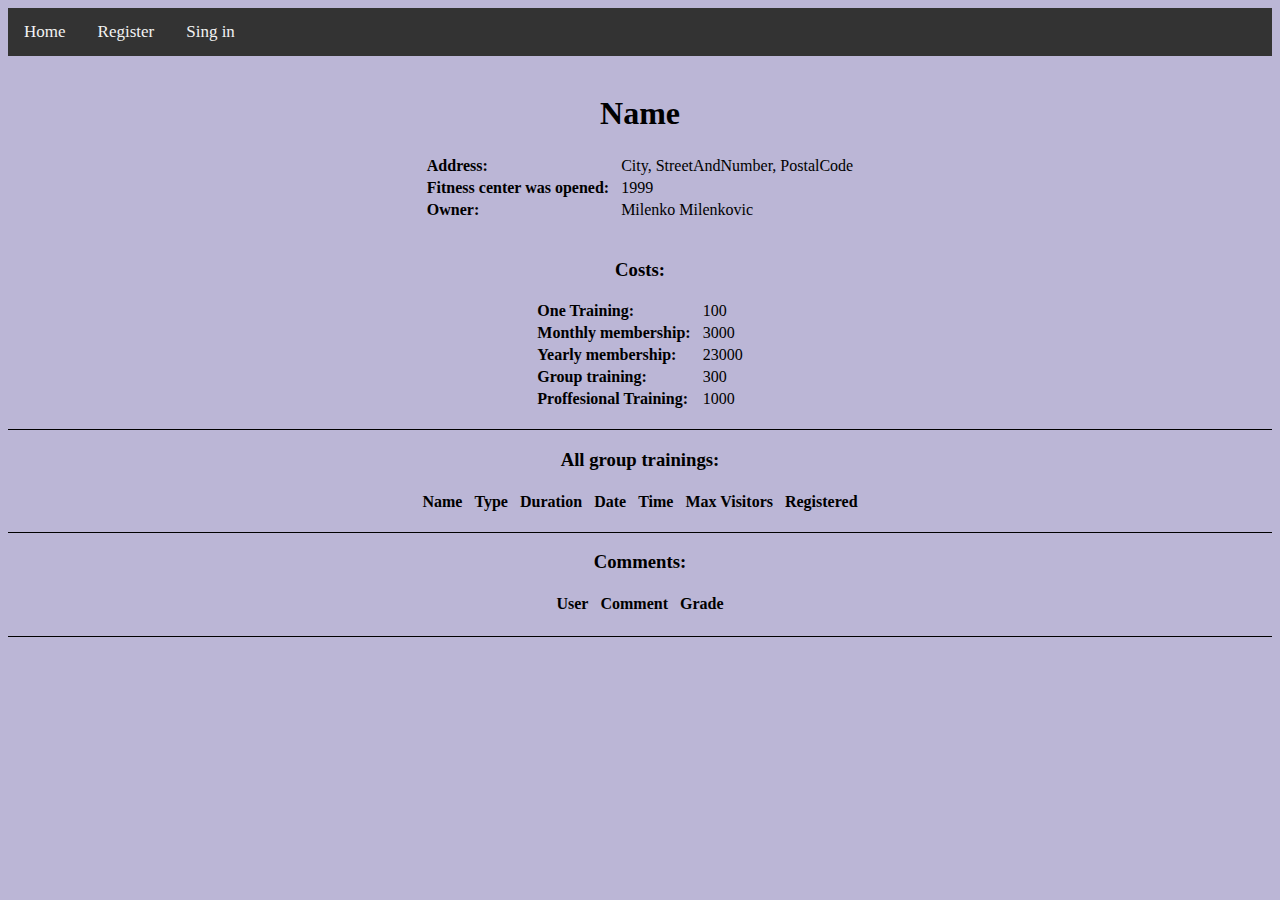
<file: FitnessCenterApp/Pages/fitnesscenterDetails.html>
<!DOCTYPE html>
<head>
    <link rel="stylesheet" href="style.css">
    <script src="../Scripts/jquery-3.6.0.js"></script>
</head>
<body>
    <div class="topnav">
        <a href="../Pages/index.html">Home</a>
        <a id="register_nav" href="../Pages/register.html">Register</a>
        <a id="login_nav" href="../Pages/login.html">Sing in</a>
        <a id="signout_nav" href="../Pages/signout.html">Sing out</a>
        <a id="profile_nav" href="../Pages/profile.html">My Profile</a>
      </div> 

    <br>
    <button id="owner_centers">Show my fitness centers</button>
    
    <h1 id="name">Name</h1>
    <table>
        <tr>
            <th>Address:</th>
            <td id="address">
                City, StreetAndNumber, PostalCode
            </td>
        </tr>
        <tr>
            <th>Fitness center was opened:</th>
            <td id="opened">
                1999
            </td>
        </tr>
        <tr>
            <th>Owner:</th>
            <td id="owner">
                Milenko Milenkovic
            </td>
        </tr>
    </table>

    <br>
    <h3>Costs:</h3>
    <table>
        <tr>
            <th>One Training:</th>
            <td id="one_training">100</td>
        </tr>
        <tr>
            <th>Monthly membership:</th>
            <td id="monthly">3000</td>
        </tr>
        <tr>
            <th>Yearly membership:</th>
            <td id="yearly">23000</td>
        </tr>
        <tr>
            <th>Group training:</th>
            <td id="group">300</td>
        </tr>
        <tr>
            <th>Proffesional Training:</th>
            <td id="proffesional">1000</td>
        </tr>
    </table>


    <br>
    <div class="div_top_border">
        <h3>All group trainings:</h3>
        <table id="group_table">
            <tr>
                <th>Name</th>
                <th>Type</th>
                <th>Duration</th>
                <th>Date</th>
                <th>Time</th>
                <th>Max Visitors</th>
                <th>Registered</th>

            </tr>
        </table>
    </div>
    

    <div id="comments_div">
        <br>
        <form id="comment_forms">
            <label>Add Comment:</label>
            <br>
            <textarea id="comment_text" cols="50" rows="4"></textarea>
            <br>
            <br>
            <label id="grade_label">Grade: 3</label>
            <br>
            <input id="grade_input" type="range" min="1" max="5" value="3" oninput="UpdateGrade(this.value)">
            <br>
            <input type="submit" value="Add">
        </form>
    </div>

    <br>
    <div class="div_top_border">
        <h3>Comments:</h3>
        <table id="comment_table">
            <tr>
                <th>User</th>
                <th>Comment</th>
                <th>Grade</th>
            </tr>
        </table>
    </div>
    

    <script src="../Scripts/customSort.js"></script>
    <script src="../Scripts/fitnessDetails.js"></script>
</body>
</file>
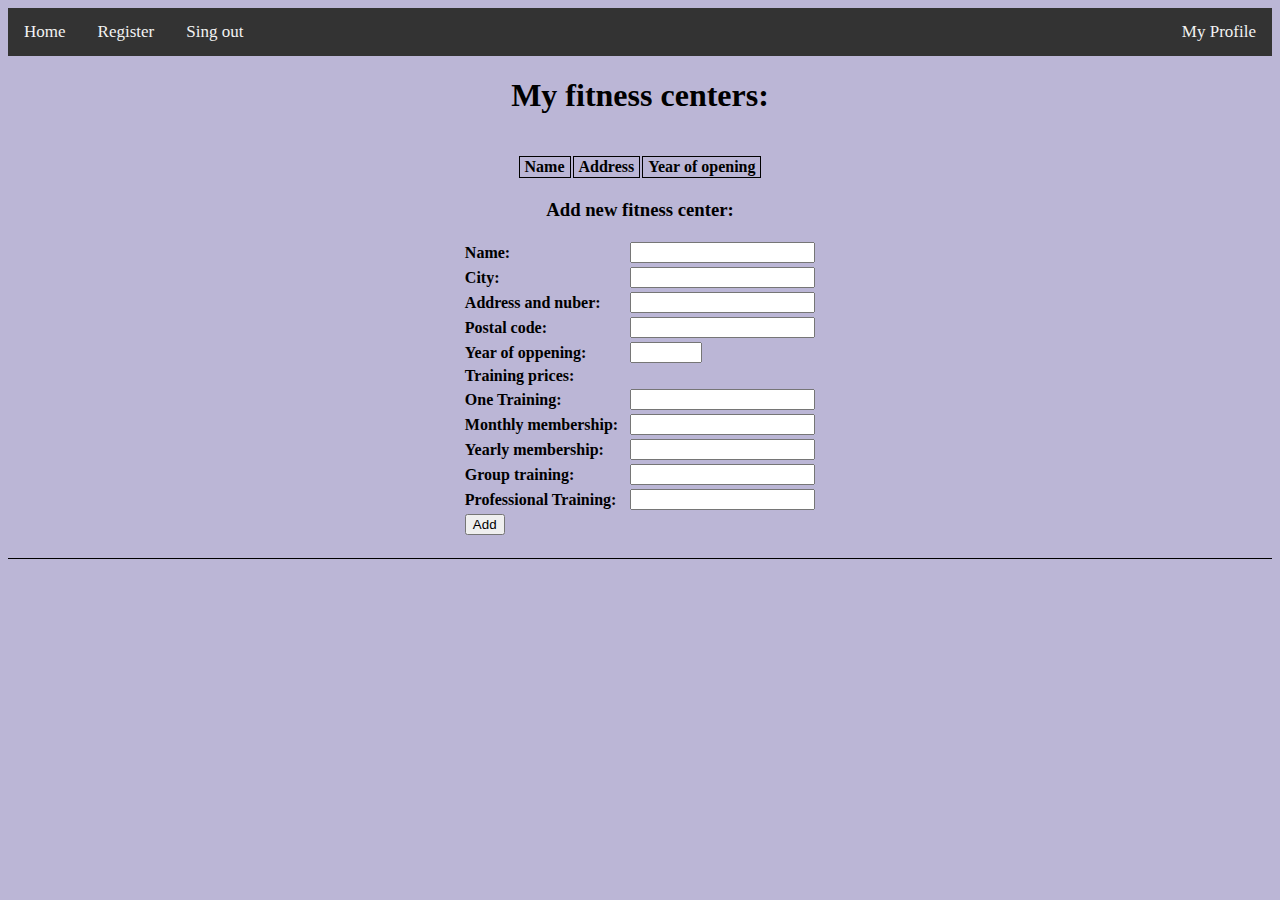
<file: FitnessCenterApp/Pages/fitnesscenterOwner.html>
<!DOCTYPE html>
<html>
<head>
    <meta charset="utf-8" />
    <title>FitnessApp</title>
    <link rel="stylesheet" href="style.css">
    <script src="../Scripts/jquery-3.6.0.js"></script>
</head>
<body>
    <div class="topnav">
        <a href="../Pages/index.html">Home</a>
        <a id="register_nav" href="../Pages/register.html">Register</a>
        <a id="signout_nav" href="../Pages/signout.html">Sing out</a>
        <a id="profile_nav" href="../Pages/profile.html">My Profile</a>
      </div> 

    <h1>My fitness centers:</h1>
    <br>
    <table id="fitness_table" class="tt">
        <tr>
            <th id="table_name" class="asc">Name</th>
            <th id="table_address" class="desc">Address</th>
            <th id="table_year" class="desc">Year of opening</th>
        </tr>
    </table>

    <h3 id="add_header">Add new fitness center:</h3>
    <h3 id="edit_header">Edit fitness center:</h3>
    <form id="add_fitness_form" class="add">
        <table>
            <tr>
                <th>Name:</th>
                <td id="name">
                    <input type="text" name="name">
                </td>
            </tr>
            <tr>
                <th>City:</th>
                <td id="city">
                    <input type="text" name="city">
                </td>
            </tr>
            <tr>
                <th>Address and nuber:</th>
                <td id="address">
                    <input type="text" name="address">
                </td>
            </tr>
            <tr>
                <th>Postal code:</th>
                <td id="number">
                    <input type="number" name="postalcode" min="0">
                </td>
            </tr>
            <tr>
                <th>Year of oppening:</th>
                <td id="opened">
                    <input type="number" name="opened" min="0" max="5000">
                </td>
            </tr>
            <tr>
                <th colspan="2">Training prices:</th>
            </tr>
            <tr>
                <th>One Training:</th>
                <td>
                    <input type="number" name="one_training" min="0">
                </td>
            </tr>
            <tr>
                <th>Monthly membership:</th>
                <td>
                    <input type="number" name="monthly" min="0">
                </td>
            </tr>
            <tr>
                <th>Yearly membership:</th>
                <td>
                    <input type="number" name="yearly" min="0">
                </td>
            </tr>
            <tr>
                <th>Group training:</th>
                <td>
                    <input type="number" name="group" min="0">
                </td>
            </tr>
            <tr>
                <th>Professional Training:</th>
                <td>
                    <input type="number" name="proffesional" min="0">
                </td>
            </tr>
            <tr>
                <td colspan="2">
                    <input id="submit_btn" type="submit" value="Add">
                    <button id="edit_btn_submit">Update</button>
                    <button id="cancel_btn">Cancel</button>
                </td>
            </tr>
        </table>
    </form>

    <script src="../Scripts/customSort.js"></script>
    <script src="../Scripts/fitnesscenterOwner.js"></script>
</body>
</html>
</file>
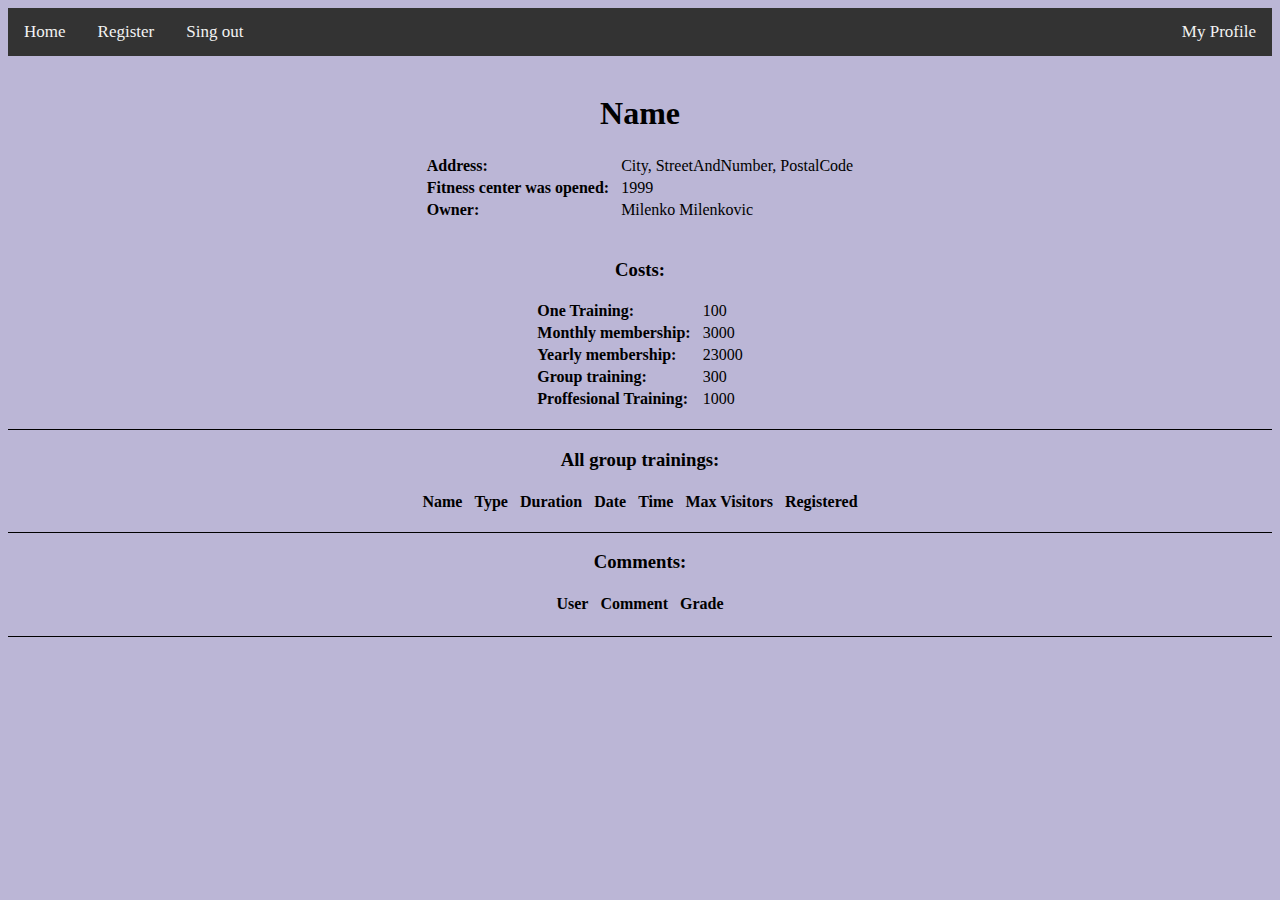
<file: FitnessCenterApp/Pages/fitnesscenterOwnerDetails.html>
<!DOCTYPE html>
<head>
    <link rel="stylesheet" href="style.css">
    <script src="../Scripts/jquery-3.6.0.js"></script>
</head>
<body>
    <div class="topnav">
        <a href="../Pages/index.html">Home</a>
        <a id="register_nav" href="../Pages/register.html">Register</a>
        <a id="signout_nav" href="../Pages/signout.html">Sing out</a>
        <a id="profile_nav" href="../Pages/profile.html">My Profile</a>
      </div> 

    <br>
    <button id="owner_centers">Show my fitness centers</button>
    
    <h1 id="name">Name</h1>

    <div id="details_owner_div">
        <table id="trainers_table">
            <tr>
                <th colspan="4">Trainers:</th>
            </tr>
            <tr>
                <th>Username</th>
                <th>Name</th>
                <th>Last name</th>
            </tr>
        </table>
        <form id="trainer_add_form">
            <input id="trainer_username" type="text" name="username">
            <input type="submit" value="Add Trainer">
        </form>
        <br>
    </div>

    <table>
        <tr>
            <th>Address:</th>
            <td id="address">
                City, StreetAndNumber, PostalCode
            </td>
        </tr>
        <tr>
            <th>Fitness center was opened:</th>
            <td id="opened">
                1999
            </td>
        </tr>
        <tr>
            <th>Owner:</th>
            <td id="owner">
                Milenko Milenkovic
            </td>
        </tr>
    </table>

    <br>
    <h3>Costs:</h3>
    <table>
        <tr>
            <th>One Training:</th>
            <td id="one_training">100</td>
        </tr>
        <tr>
            <th>Monthly membership:</th>
            <td id="monthly">3000</td>
        </tr>
        <tr>
            <th>Yearly membership:</th>
            <td id="yearly">23000</td>
        </tr>
        <tr>
            <th>Group training:</th>
            <td id="group">300</td>
        </tr>
        <tr>
            <th>Proffesional Training:</th>
            <td id="proffesional">1000</td>
        </tr>
    </table>


    <br>
    <div class="div_top_border">
        <h3>All group trainings:</h3>
        <table id="group_table">
            <tr>
                <th>Name</th>
                <th>Type</th>
                <th>Duration</th>
                <th>Date</th>
                <th>Time</th>
                <th>Max Visitors</th>
                <th>Registered</th>

            </tr>
        </table>
    </div>
    

    <br>
    <div class="div_top_border">
        <h3>Comments:</h3>
        <table id="comment_table">
            <tr>
                <th>User</th>
                <th>Comment</th>
                <th>Grade</th>
            </tr>
        </table>

    </div>
    
    <script src="../Scripts/customSort.js"></script>
    <script src="../Scripts/fitnesscenterOwnerDetails.js"></script>
</body>
</file>
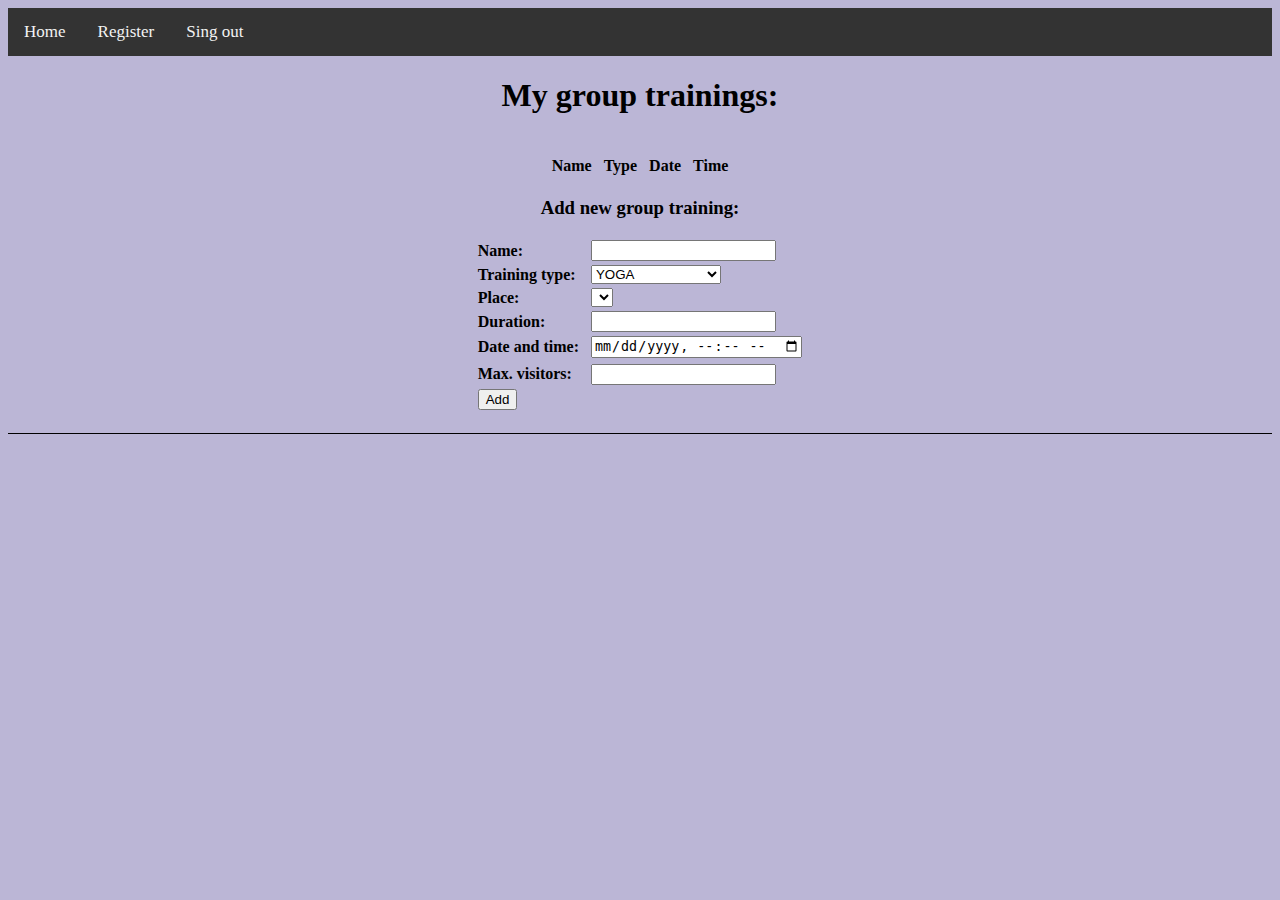
<file: FitnessCenterApp/Pages/gropuTrainings.html>
<!DOCTYPE html>
<html>
<head>
    <meta charset="utf-8" />
    <title>FitnessApp</title>
    <link rel="stylesheet" href="groupTraining.css">
    <link rel="stylesheet" href="style.css">
    <script src="../Scripts/jquery-3.6.0.js"></script>
</head>
<body>
    <div class="topnav">
        <a href="../Pages/index.html">Home</a>
        <a id="register_nav" href="../Pages/register.html">Register</a>
        <a id="signout_nav" href="../Pages/signout.html">Sing out</a>
      </div> 

    <h1>My group trainings:</h1>
    <br>
    <table id="training_table">
        <tr>
            <th id="table_name" class="asc">Name</th>
            <th id="table_type" class="desc">Type</th>
            <th id="table_date" class="desc">Date</th>
            <th id="table_time" class="desc">Time</th>
        </tr>
    </table>

    <h3 id="add_header">Add new group training:</h3>
    <h3 id="edit_header">Edit group training:</h3>
    <form id="add_training_form" class="add">
        <table>
            <tr>
                <th>Name:</th>
                <td id="name">
                    <input type="text" name="name">
                </td>
            </tr>
            <tr>
                <th>Training type:</th>
                <td id="trainingtype">
                   <select name="trainingtype">
                        <option>YOGA</option>
                        <option>LES MILLS TONE</option>
                        <option>BODY PUMP</option>
                   </select>
                </td>
            </tr>
            <tr>
                <th>Place:</th>
                <td id="place">
                   <select name="place">
                        
                   </select>
                </td>
            </tr>
            <tr>
                <th>Duration:</th>
                <td id="duration">
                    <input type="number" name="duration">
                </td>
            </tr>
            <tr>
                <th>Date and time:</th>
                <td id="dateandtime">
                    <input type="datetime-local" name="dateandtime">
                </td>
            </tr>
            <tr>
            </tr>
            <tr>
                <th>Max. visitors:</th>
                <td>
                    <input type="number" name="maxvisitors">
                </td>
            </tr>
            <tr>
                <td colspan="2">
                    <input id="submit_btn" type="submit" value="Add">
                    <button id="edit_btn_submit">Update</button>
                    <button id="cancel_btn">Cancel</button>
                </td>
            </tr>
        </table>
    </form>

    <script src="../Scripts/groupTraining.js"></script>
    
</body>
</html>
</file>
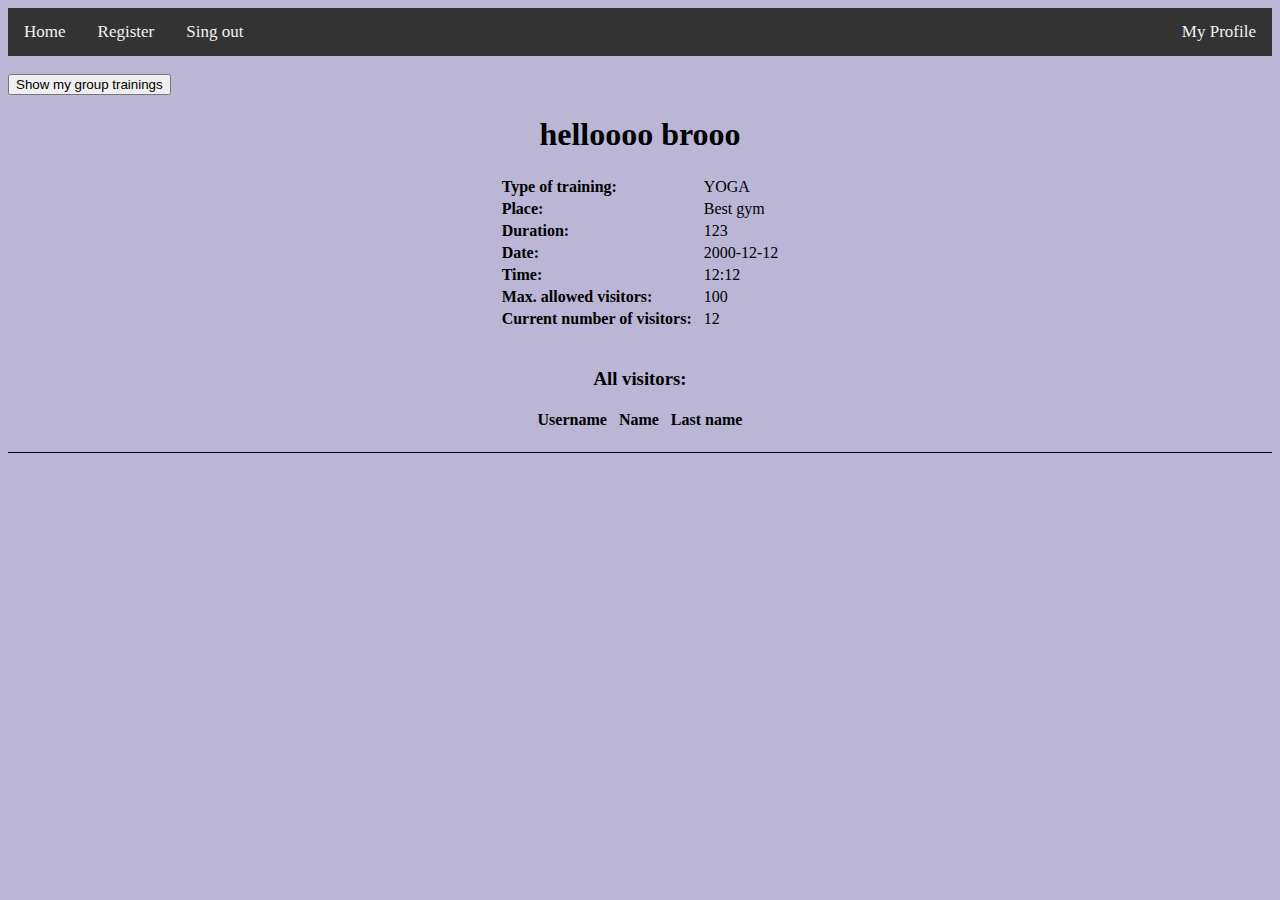
<file: FitnessCenterApp/Pages/groupTrainingDetails.html>
<!DOCTYPE html>
<head>
    <link rel="stylesheet" href="style.css">
    <link rel="stylesheet" href="groupTraining.css">
    <script src="../Scripts/jquery-3.6.0.js"></script>
</head>
<body>
    <div class="topnav">
        <a href="../Pages/index.html">Home</a>
        <a id="register_nav" href="../Pages/register.html">Register</a>
        <a id="signout_nav" href="../Pages/signout.html">Sing out</a>
        <a id="profile_nav" href="../Pages/profile.html">My Profile</a>
      </div> 

    <br>
    <button id="coach_trainings_details">Show my group trainings</button>
    
    <h1 id="details_name">helloooo brooo</h1>

    <table>

        <tr>
            <th>Type of training:</th>
            <td id="details_type">
                YOGA
            </td>
        </tr>
        <tr>
            <th>Place:</th>
            <td id="details_place">
                Best gym
            </td>
        </tr>
        <tr>
            <th>Duration:</th>
            <td id="details_duration">
                123
            </td>
        </tr>
        <tr>
            <th>Date:</th>
            <td id="details_date">
                2000-12-12
            </td>
        </tr>
        <tr>
            <th>Time:</th>
            <td id="details_time">
                12:12
            </td>
        </tr>
        <tr>
            <th>Max. allowed visitors:</th>
            <td id="details_max">
                100
            </td>
        </tr>
        <tr>
            <th>Current number of visitors:</th>
            <td id="details_current">
                12
            </td>
        </tr>
    </table>

    <br>
    <h3>All visitors:</h3>
    <table id="details_visitors">
        <tr>
            <th>Username</th>
            <th>Name</th>
            <th>Last name</th>
            
        </tr>
    </table>


    <script src="../Scripts/customSort.js"></script>
    <script src="../Scripts/groupTraining.js"></script>
</body>
</file>
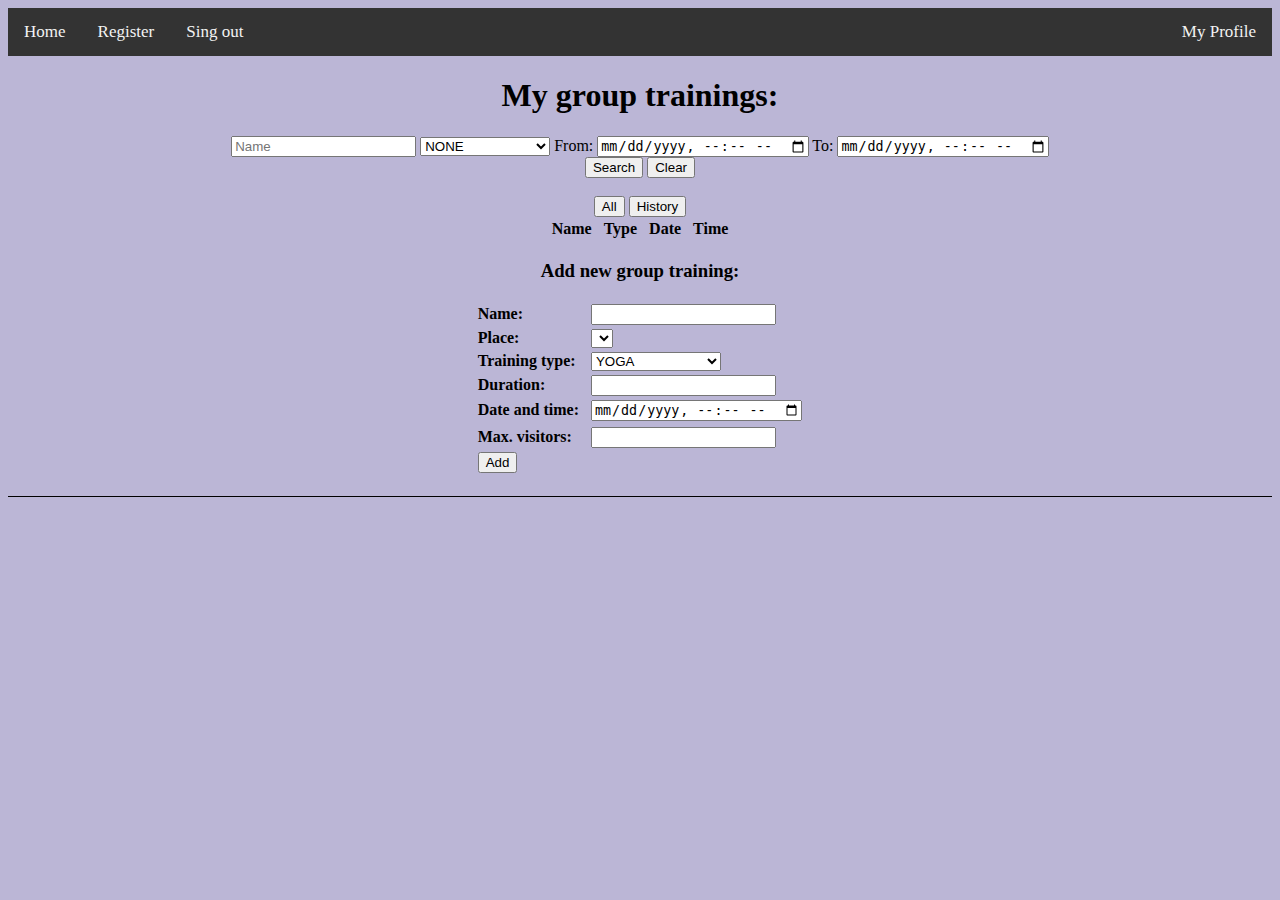
<file: FitnessCenterApp/Pages/groupTrainings.html>
<!DOCTYPE html>
<html>
<head>
    <meta charset="utf-8" />
    <title>FitnessApp</title>
    <link rel="stylesheet" href="groupTraining.css">
    <link rel="stylesheet" href="style.css">
    <script src="../Scripts/jquery-3.6.0.js"></script>
</head>
<body>
    <div class="topnav">
        <a href="../Pages/index.html">Home</a>
        <a id="register_nav" href="../Pages/register.html">Register</a>
        <a id="signout_nav" href="../Pages/signout.html">Sing out</a>
        <a id="profile_nav" href="../Pages/profile.html">My Profile</a>
      </div> 

    <h1>My group trainings:</h1>
    <div>
        <input id="search_name" type="text" placeholder="Name">
        <select id="search_type">
            <option>NONE</option>
            <option>YOGA</option>
            <option>LES MILLS TONE</option>
            <option>BODY PUMP</option>
        </select>
        <label>From:</label>
        <input id="search_from" type="datetime-local">
        <label>To:</label>
        <input id="search_to" type="datetime-local">
        <br>
        <input id="search_btn" type="button" value="Search">
        <input id="clear_btn" type="button" value="Clear">
    </div>
    <br>
    <button id="all_button">All</button>
    <button id="history_button">History</button>
    <br>
    <table id="training_table">
        <tr>
            <th id="table_name" class="desc">Name</th>
            <th id="table_type" class="desc">Type</th>
            <th id="table_date" class="desc">Date</th>
            <th id="table_time" class="desc">Time</th>
        </tr>
    </table>

    <h3 id="add_header">Add new group training:</h3>
    <h3 id="edit_header">Edit group training:</h3>
    <form id="add_training_form" class="add">
        <table>
            <tr>
                <th>Name:</th>
                <td id="name">
                    <input type="text" name="name">
                </td>
            </tr>
            <tr>
                <th>Place:</th>
                <td>
                   <select name="place" id="select_place">
                        
                   </select>
                </td>
            </tr>
            <tr>
                <th>Training type:</th>
                <td>
                   <select id="trainingtype">
                        <option>YOGA</option>
                        <option>LES MILLS TONE</option>
                        <option>BODY PUMP</option>
                   </select>
                </td>
            </tr>
            <tr>
                <th>Duration:</th>
                <td id="duration">
                    <input type="number" name="duration">
                </td>
            </tr>
            <tr>
                <th>Date and time:</th>
                <td id="dateandtime">
                    <input type="datetime-local" name="dateandtime">
                </td>
            </tr>
            <tr>
            </tr>
            <tr>
                <th>Max. visitors:</th>
                <td>
                    <input type="number" name="maxvisitors">
                </td>
            </tr>
            <tr>
                <td colspan="2">
                    <input id="submit_btn" type="submit" value="Add">
                    <button id="edit_btn_submit">Update</button>
                    <button id="cancel_btn">Cancel</button>
                </td>
            </tr>
        </table>
    </form>

    <script src="../Scripts/searchFilters.js"></script>
    <script src="../Scripts/customSort.js"></script>
    <script src="../Scripts/groupTraining.js"></script>
</body>
</html>
</file>
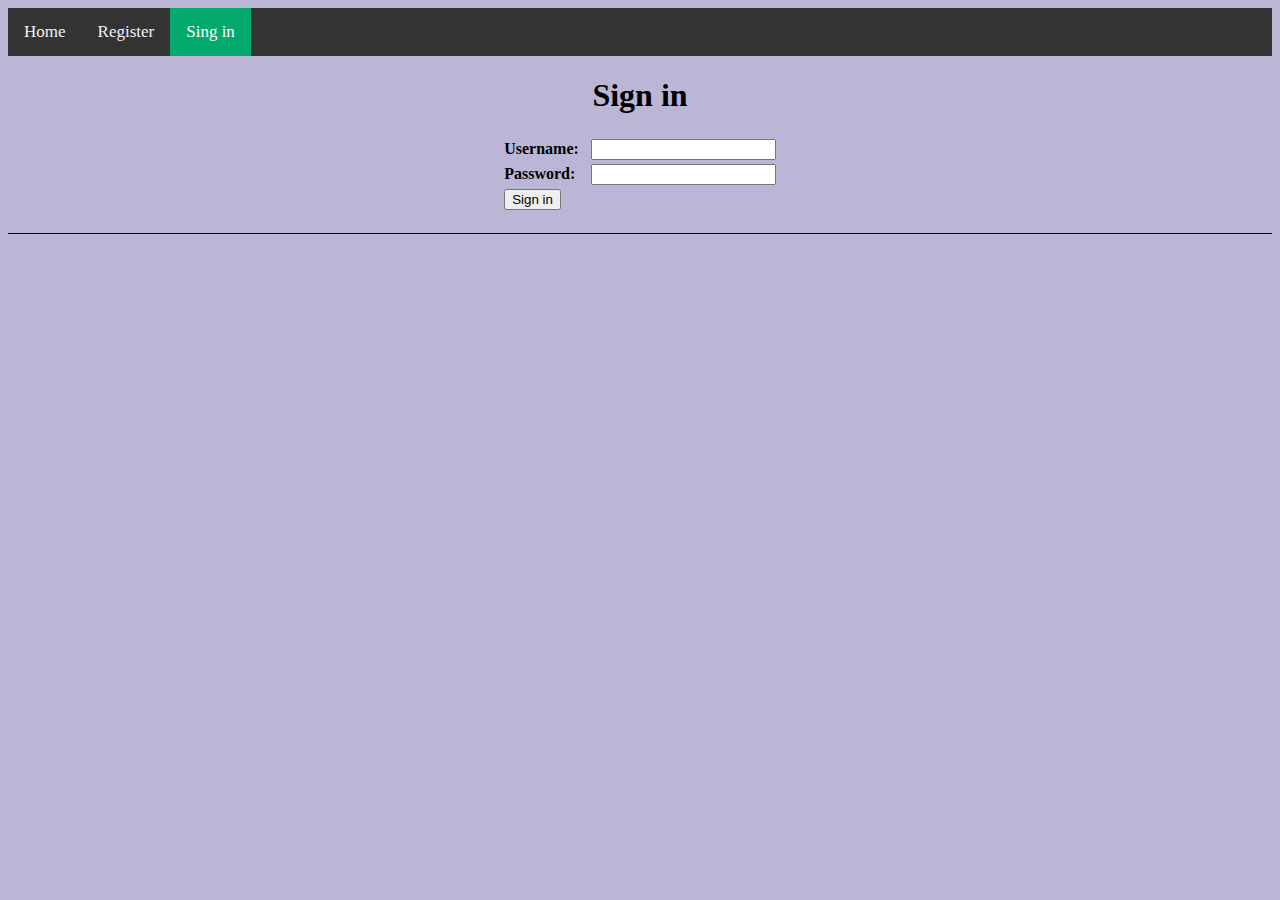
<file: FitnessCenterApp/Pages/login.html>
<!DOCTYPE html>
<head>
    <link rel="stylesheet" href="style.css">
    <script src="../Scripts/jquery-3.6.0.js"></script>
</head>
<body>
    <div class="topnav">
        <a href="../Pages/index.html">Home</a>
        <a href="../Pages/register.html">Register</a>
        <a class="active" href="../Pages/login.html">Sing in</a>
        <a id="signout_nav" href="../Pages/signout.html">Sing out</a>
    </div> 
    <h1>Sign in</h1>

<form id="login_form">
    <table id="#login_table">
        <tr>
            <th>Username:</th>
            <td>
                <input type="text" name="username">
            </td>
        </tr>
        <tr>
            <th>Password:</th>
            <td>
                <input type="password" name="password">
            </td>
        </tr>
        <tr>
            <td colspan="2">
                <input type="submit" id="login_submit" value="Sign in">
            </td>
        </tr>
    </table>
</form>
    
    

<script src="../Scripts/customSort.js"></script>
    <script src="../Scripts/login.js"></script>
</body>
</file>
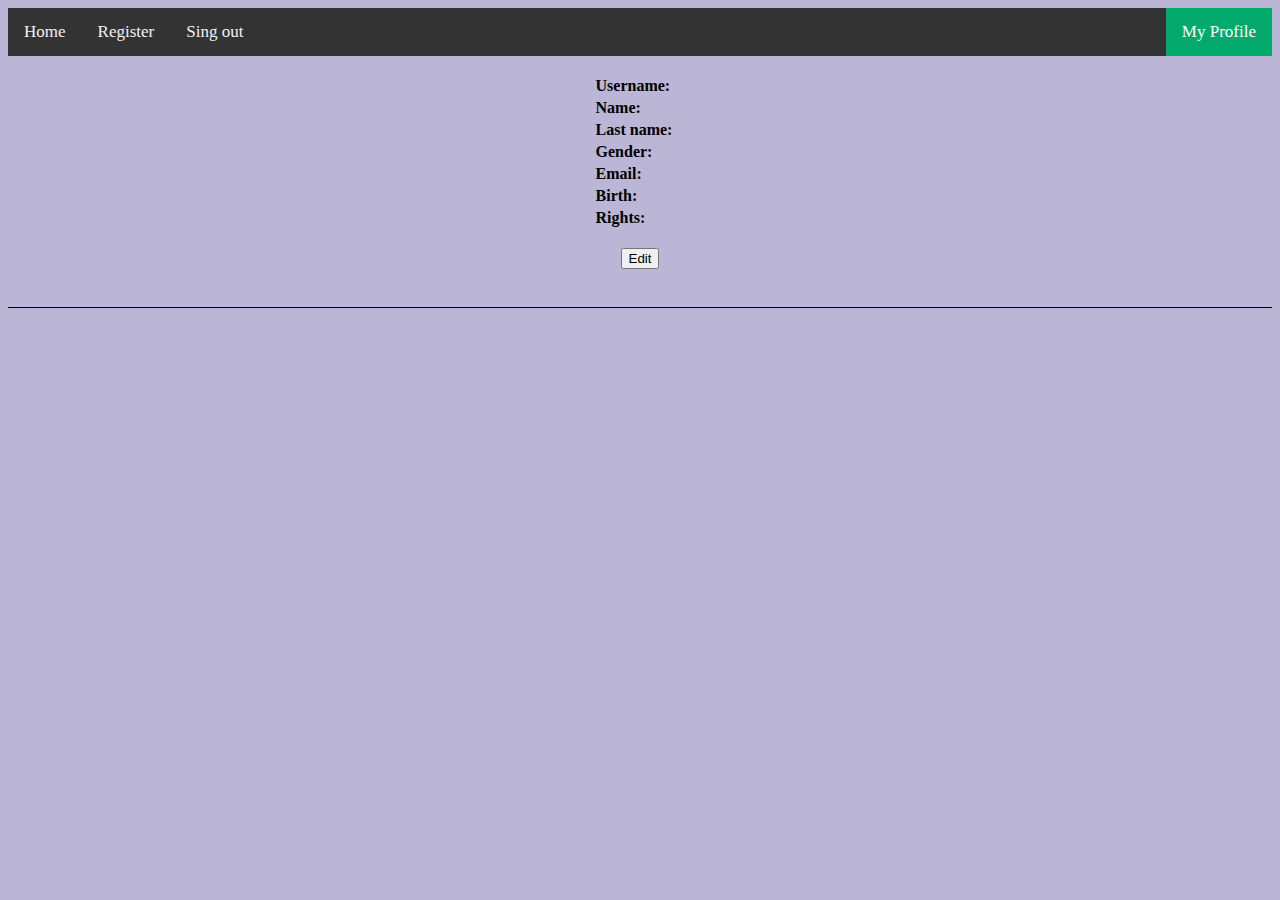
<file: FitnessCenterApp/Pages/profile.html>
<!DOCTYPE html>
<head>
    <meta charset="utf-8" />
    <title>FitnessApp</title>
    <link rel="stylesheet" href="style.css">
    <link rel="stylesheet" href="profile.css">
    <script src="../Scripts/jquery-3.6.0.js"></script>
</head>

<body>
    <div class="topnav">
        <a href="../Pages/index.html">Home</a>
        <a id="register_nav" href="../Pages/register.html">Register</a>
        <a id="signout_nav" href="../Pages/signout.html">Sing out</a>
        <a class="active" id="profile_nav" href="../Pages/profile.html">My Profile</a>
      </div> 

      <br>
    <div>
        <table>
            <tr>
                <th>Username:</th>
                <td id="my_username"></td>
            </tr>
            <tr>
                <th>Name:</th>
                <td id="my_name"></td>
            </tr>
            <tr>
                <th>Last name:</th>
                <td id="my_lastname"></td>
            </tr>
            <tr>
                <th>Gender:</th>
                <td id="my_gender"></td>
            </tr>
            <tr>
                <th>Email:</th>
                <td id="my_email"></td>
            </tr>
            <tr>
                <th>Birth:</th>
                <td id="my_birth"></td>
            </tr>
            <tr>
                <th>Rights:</th>
                <td id="my_role"></td>
            </tr>
        </table>
    </div>
<br>
    <button id="edit_profile_btn">Edit</button>
    <button id="cancel_profile_btn">Cancel</button>
<br>
<br>
    <div id="edit_div">
        <form method="post" id="edit_profile_form">
            <table>
                <tr>
                    <th>Name:</th>
                    <td >
                        <input id="edit_name" type="text">
                    </td>
                </tr>
                <tr>
                    <th>Last name:</th>
                    <td>
                        <input  id="edit_lastname" type="text">
                    </td>
                </tr>
                <tr>
                    <th>Gender:</th>
                    <td>
                        <select id="edit_gender">
                            <option value="0">MALE</option>
                            <option value="1">FEMALE</option>
                        </select>
                    </td>
                </tr>
                <tr>
                    <th>Email:</th>
                    <td >
                        <input id="edit_email" type="email">
                    </td>
                </tr>
                <tr>
                    <th>Old password (required):</th>
                    <td>
                        <input id="edit_password" type="password">
                    </td>
                </tr>
                <tr>
                    <th>New password:</th>
                    <td>
                        <input id="edit_new_password" type="password">
                    </td>
                </tr>
                <tr>
                    <th>Birth:</th>
                    <td>
                        <input id="edit_birth" type="date">
                    </td>
                </tr>
                <tr>
                    <td colspan="2">
                        <input type="submit" value="Update">
                    </td>
                </tr>
            </table>
        </form>
        
    </div>


    <script src="../Scripts/profile.js"></script>
</body>
</file>
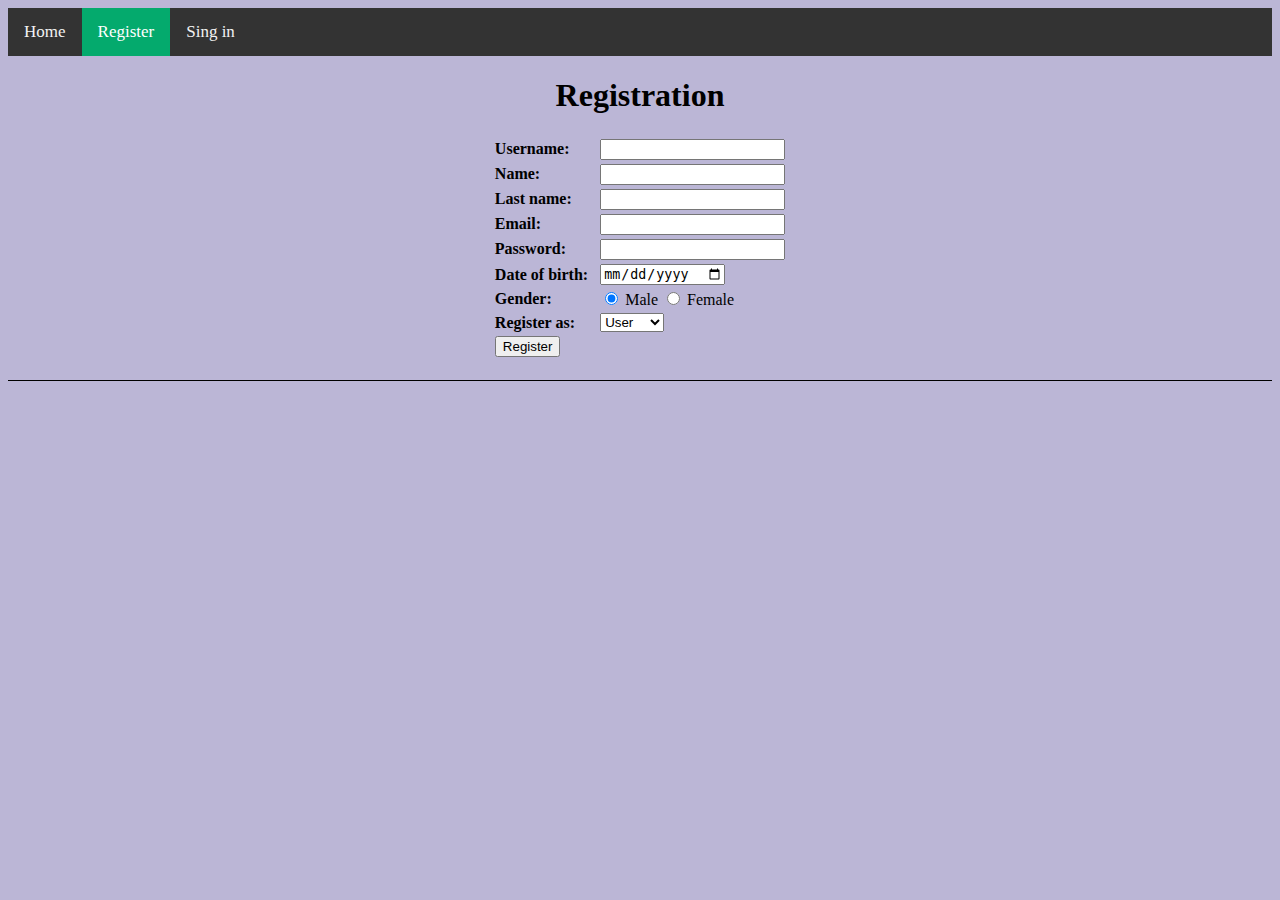
<file: FitnessCenterApp/Pages/register.html>
<!DOCTYPE html>
<head>
    <link rel="stylesheet" href="style.css">
    <script src="../Scripts/jquery-3.6.0.js"></script>
</head>
<body>
    <div class="topnav">
        <a href="../Pages/index.html">Home</a>
        <a id="register_nav" class="active" href="../Pages/register.html">Register</a>
        <a id="login_nav" href="../Pages/login.html">Sing in</a>
        <a id="signout_nav" href="../Pages/signout.html">Sing out</a>
        <a id="profile_nav" href="../Pages/profile.html">My Profile</a>
    </div> 
    <h1>Registration</h1>

<form id="register_form">
    <table id="#register_table">
        <tr>
            <th>Username:</th>
            <td>
                <input type="text" name="username">
            </td>
        </tr>
        <tr>
            <th id="name">Name:</th>
            <td>
                <input type="text" name="name">
            </td>
        </tr>
        <tr>
            <th>Last name:</th>
            <td>
                <input type="text" name="lastname">
            </td>
        </tr>
        <tr>
            <th>Email:</th>
            <td>
                <input type="email" name="email">
            </td>
        </tr>
        <tr>
            <th>Password:</th>
            <td>
                <input type="password" name="password">
            </td>
        </tr>
        <tr>
            <th>Date of birth:</th>
            <td>
                <input type="date" name="birth">
            </td>
        </tr>
        <tr>
            <th>Gender:</th>
            <td>
                <input type="radio" checked id="male" name="gender" value="male"> Male
                <input type="radio" name="gender" value="female"> Female
            </td>
        </tr>
        <tr>
            <th>Register as:</th>
            <td>
                <select id="role">
                    <option>User</option>
                    <option>Trainer</option>
                </select>
            </td>
        </tr>
        <tr>
            <td colspan="2">
                <input type="submit" id="register_submit" value="Register">
            </td>
        </tr>
    </table>
</form>
    
    
    <script src="../Scripts/customSort.js"></script>
    <script src="../Scripts/register.js"></script>
</body>
</file>
<file: FitnessCenterApp/Pages/style.css>
body{
    background-color: #bbb6d6;
    text-align: center;

    padding-bottom: 20px;
    border-bottom: 1px solid black;
}

table{
  margin-left: auto;
  margin-right: auto;
  text-align: left;
  /* border-collapse:collapse; */
}


table td, th{
  padding-left: 5px;
  padding-right: 5px;
}


#comment_table td{
  border: black 1px solid;
}

#fitness_table td{
  border: black 1px solid;
}
#fitness_table th{
  border: black 1px solid;
}

#owner_centers{
  display: none;
}

#edit_header{
  display: none;
}

#add_header{
  display: block;
}

#coach_trainings{
  display: none;
}

#edit_btn_submit{
  display: none;
}


.unblock_coach{
  display: none;
}

#comments_div{
  display: none;
}

#cancel_btn{
  display: none;
}

#visitors_trainings{
  display: none;
}

#details_owner_div{
  display: none;
}

#comment_text{
  width: 500px;
}

#profile_nav{
  float: right;
}

.error
{
 border:2px solid red;
}

.div_top_border{
  border-top:1px solid black;
  
}

#group_table td{
  border:1px solid black;
}

#group_table tr{
  border:1px solid black;
}

#comments_div{
  border-top:1px solid black;
}

.topnav {
    background-color: #333;
    overflow: hidden;
  }
  
  /* Style the links inside the navigation bar */
  .topnav a {
    float: left;
    color: #f2f2f2;
    text-align: center;
    padding: 14px 16px;
    text-decoration: none;
    font-size: 17px;
  }
  
  /* Change the color of links on hover */
  .topnav a:hover {
    background-color: #ddd;
    color: black;
  }
  
  /* Add a color to the active/current link */
  .topnav a.active {
    background-color: #04AA6D;
    color: white;
  }
</file>
<file: FitnessCenterApp/Pages/groupTraining.css>
#coach_trainings_details{
    display: block;
}
</file>
<file: FitnessCenterApp/Pages/profile.css>
#edit_div{
    display: none;
}

#cancel_profile_btn{
    display: none;
}
</file>
